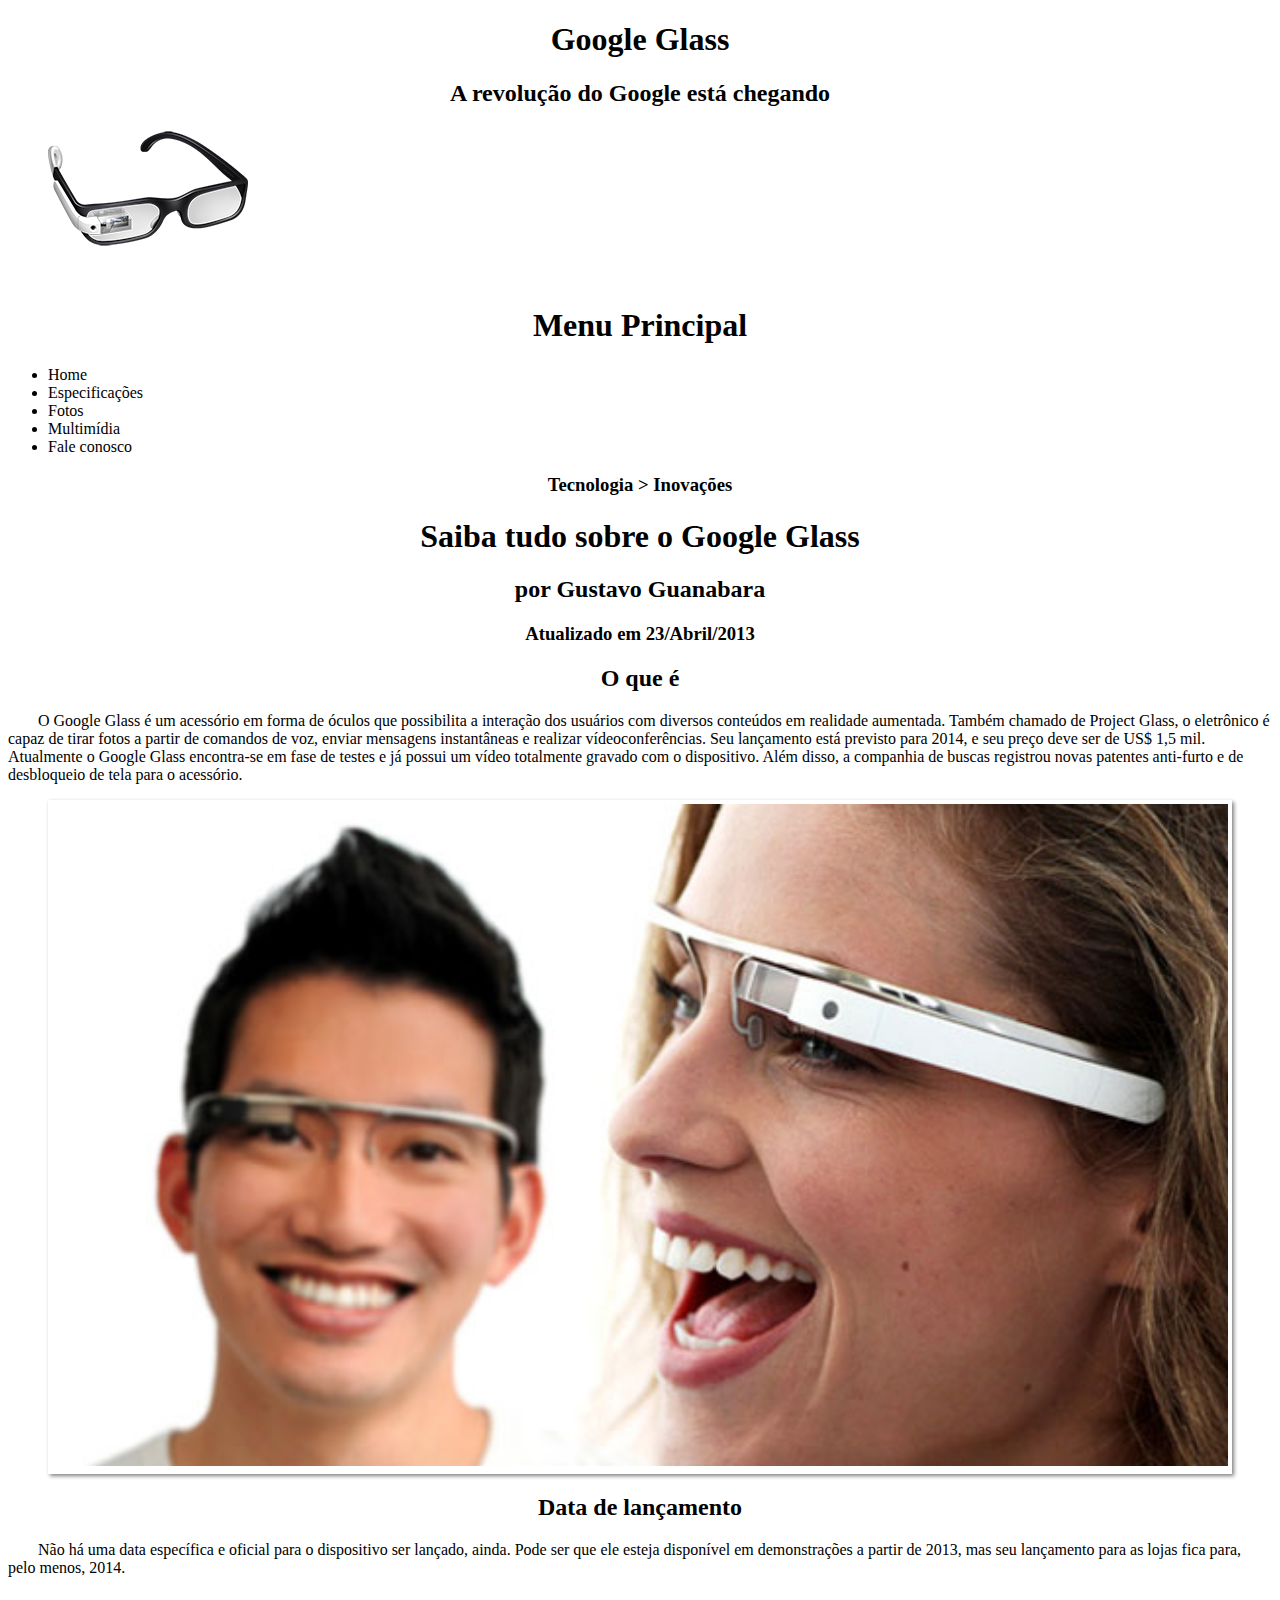
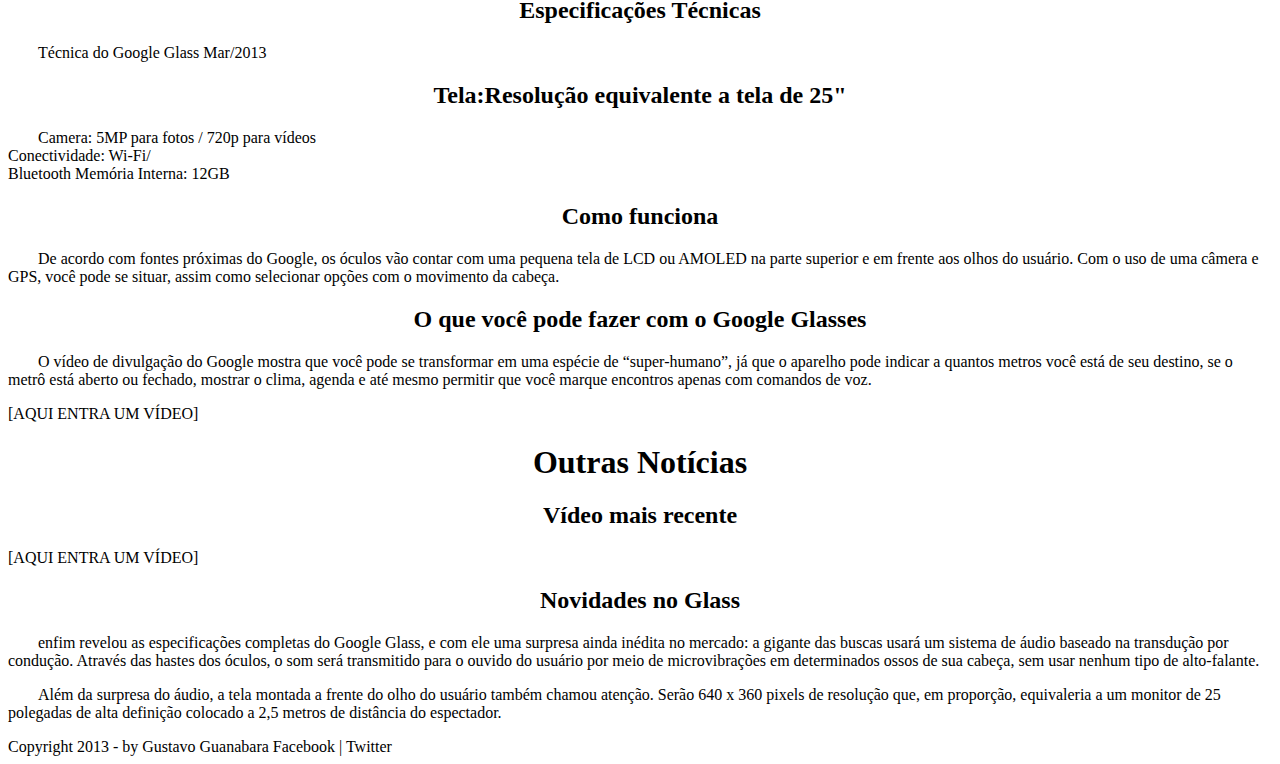
<file: HTML5_CeV/index.html>
<!DOCTYPE html>
<html lang="pt-br">

<head>
    <meta charset="UTF-8">
    <title>Tudo sobre Google Glass.</title>
    <link rel="stylesheet" type="text/css" href="Arquivos_CSS/estilo.css"/>
</head>

<body>
    <div id="interface">

    <header id="cabecalho">
    <hgroup>
<h1>Google Glass</h1>
<h2>A revolução do Google está chegando</h2>
    </hgroup>
    <figure>
        <img src="imagens_proj_glass_html5/glass-oculos-preto-peq.png">
    </figure>
    </header>
    <br>
<nav>
    <h1>Menu Principal</h1>
    <ul>
        <li> Home</li>
        <li> Especificações</li>
        <li> Fotos</li>
        <li> Multimídia</li>
        <li> Fale conosco</li>
    </ul>
    
</nav>

    </header>

    <hgroup>
<h3>Tecnologia > Inovações</h3>
<h1>Saiba tudo sobre o Google Glass</h1>
<h2>por Gustavo Guanabara</h2>
<h3>Atualizado em 23/Abril/2013</h3>
    </hgroup>

<h2>O que é</h2>
<p>O Google Glass é um acessório em forma de óculos que possibilita a interação dos usuários com diversos conteúdos em realidade aumentada. Também chamado de Project Glass, o eletrônico é capaz de tirar fotos a partir de comandos de voz, enviar mensagens instantâneas e realizar vídeoconferências. Seu lançamento está previsto para 2014, e seu preço deve ser de US$ 1,5 mil. Atualmente o Google Glass encontra-<wbr>se em fase de testes e já possui um vídeo totalmente gravado com o dispositivo. Além disso, a companhia de buscas registrou novas patentes anti-<wbr>furto e de desbloqueio de tela para o acessório.</p>
    <figure class="foto-legendada">
        <img src="imagens_proj_glass_html5/glass-quadro-homem-mulher.jpg">
        <figcaption>
            <h3 class="legenda-img">Google Glass</h3>
            <p class="legenda-img">Uma nova maneira de ver o mundo.</p>
        </figcaption>
    </figure>

<h2>Data de lançamento</h2>
<p>Não há uma data específica e oficial para o dispositivo ser lançado, ainda. Pode ser que ele esteja disponível em demonstrações a partir de 2013, mas seu lançamento para as lojas fica para, pelo menos, 2014.</p>

<h2>Especificações Técnicas</h2>
<p>Técnica do Google Glass Mar/2013</p>

<h2>Tela:Resolução equivalente a tela de 25"</h2>
<p>Camera: 5MP para fotos / 720p para vídeos 
    <br>Conectividade: Wi-Fi/ 
    <br>Bluetooth Memória Interna: 12GB</p>

<h2>Como funciona</h2>
<p>De acordo com fontes próximas do Google, os óculos vão contar com uma pequena tela de LCD ou AMOLED na parte superior e em frente aos olhos do usuário. Com o uso de uma câmera e GPS, você pode se situar, assim como selecionar opções com o movimento da cabeça.</p>

<h2>O que você pode fazer com o Google Glasses</h2>
<p>O vídeo de divulgação do Google mostra que você pode se transformar em uma espécie de “super-<wbr>humano”, já que o aparelho pode indicar a quantos metros você está de seu destino, se o metrô está aberto ou fechado, mostrar o clima, agenda e até mesmo permitir que você marque encontros apenas com comandos de voz.</p>

[AQUI ENTRA UM VÍDEO]

<h1>Outras Notícias</h1>
<h2>Vídeo mais recente</h2>

[AQUI ENTRA UM VÍDEO]

<h2>Novidades no Glass</h2>
<p><style text-decoration:"underline"/>O Google</style> enfim revelou as es&shy;pe&shy;ci&shy;fi&shy;ca&shy;ções completas do Google Glass, e com ele uma surpresa ainda inédita no mercado: a gigante das buscas usará um sistema de áudio baseado na transdução por condução. Através das hastes dos óculos, o som será transmitido para o ouvido do usuário por meio de microvibrações em determinados ossos de sua cabeça, sem usar nenhum tipo de alto-<wbr>falante.</p>

<p>Além da surpresa do áudio, a tela montada a frente do olho do usuário também chamou atenção. Serão 640 x 360 pixels de resolução que, em proporção, equivaleria a um monitor de 25 polegadas de alta definição colocado a 2,5 metros de distância do espectador.</p>

Copyright 2013 - by Gustavo Guanabara
Facebook | Twitter

    </div>
</body>
</html>
</file>
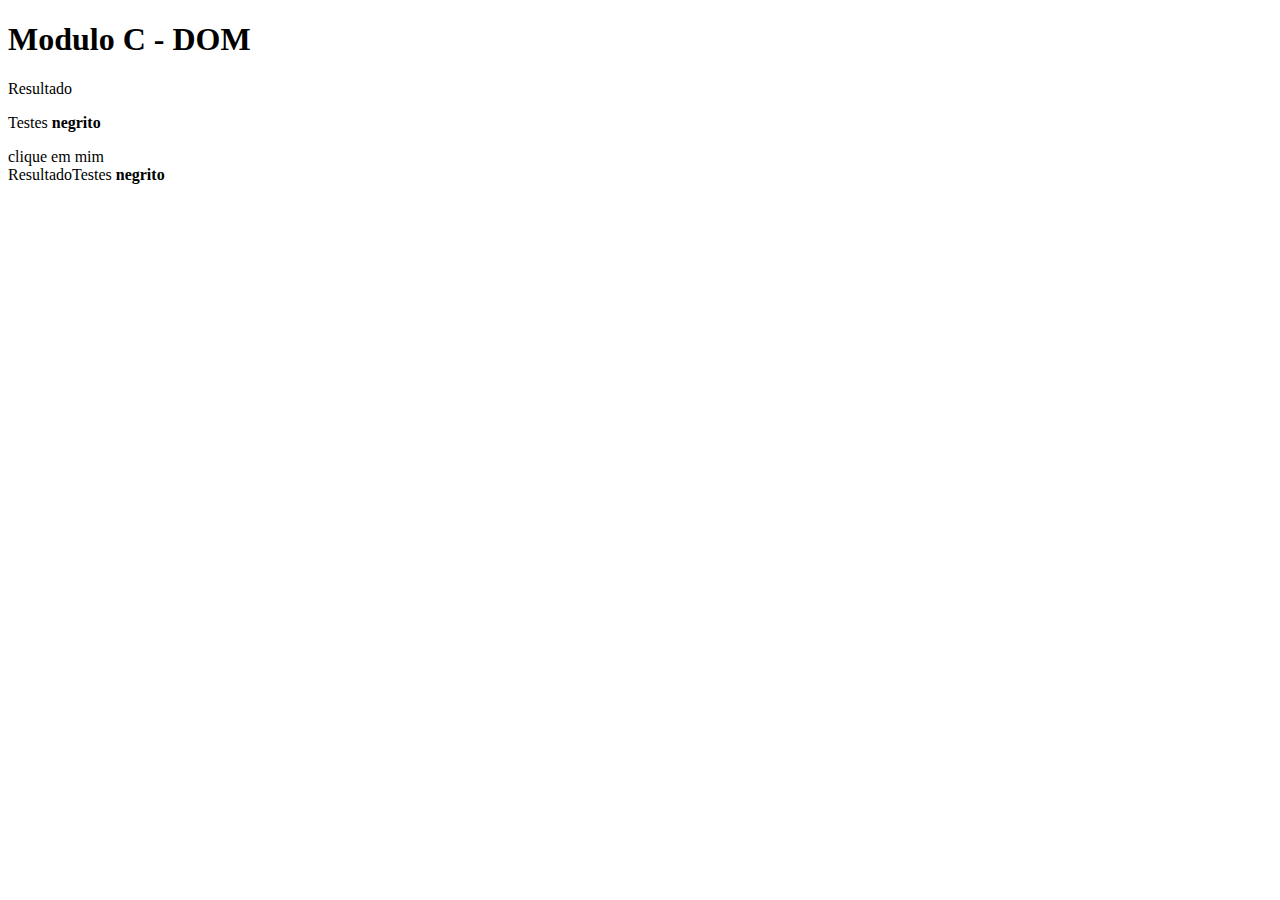
<file: JS_CeV/Modulo C/ex004.html>
<!DOCTYPE html>
<html lang="en">
<head>
    <meta charset="UTF-8">
    <meta name="viewport" content="width=device-width, initial-scale=1.0">
    <title>Primeiro passos DOM</title>
</head>
<body>
    <h1>Modulo C - DOM</h1>
    <p>Resultado</p>
    <p>Testes <strong>negrito</strong></p>
    <div>clique em mim</div>
    <script>
        var p1 = window.document.getElementsByTagName('p')[0]
        window.document.write(p1.innerText)

        var p2 = window.document.getElementsByTagName('p')[1]
        window.document.write(p2.innerHTML)
    </script>
</body>
</html>
</file>
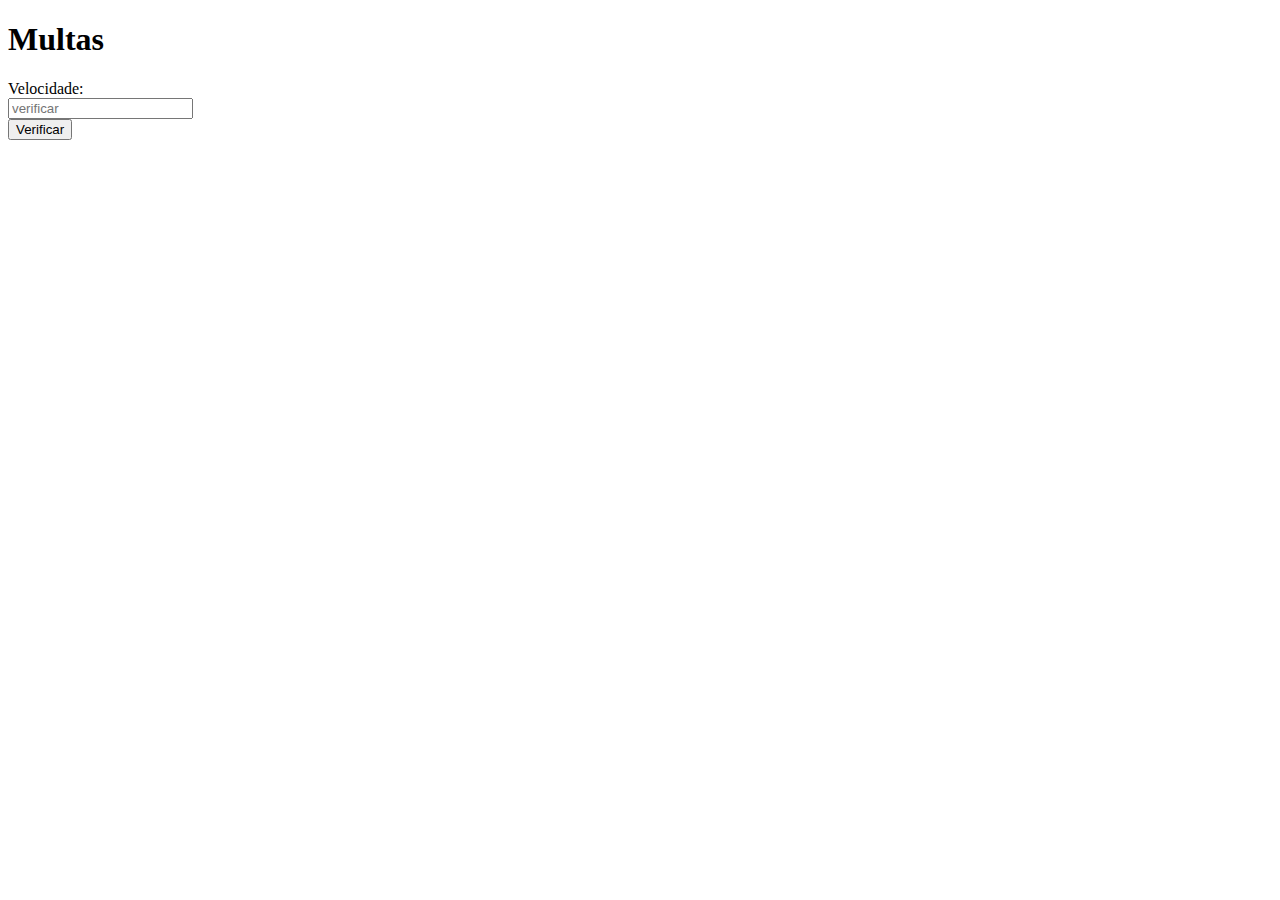
<file: JS_CeV/Modulo C/ex007.html>
<!DOCTYPE html>
<html lang="en">
<head>
    <meta charset="UTF-8">
    <meta name="viewport" content="width=device-width, initial-scale=1.0">
    <title>Condicionais</title>
</head>
<body>
    <h1>Multas</h1>
    <label for="velocidade">Velocidade:</label><br>
    <input type="number" placeholder="verificar"><br>
    <input type="button" value="Verificar" onclick="calcular()"><br>
    <div class="res">

    </div>
    <script>
        function calcular() {
            var velocidade = parseFloat(document.querySelector("input[type=number]").value);
            var res = document.querySelector("div.res");
            if (velocidade > 60) {
                var multa = (velocidade - 60) * 5;
                res.innerHTML = `Você foi multado! Sua multa é de R$ ${multa.toFixed(2)}`;
            } else {
                res.innerHTML = `Você está dentro do limite de velocidade com a velocidade de <strong>${velocidade}Km/h</strong>. Bom passeio!`;
            }
        }
    </script>
</body>
</html>
</file>
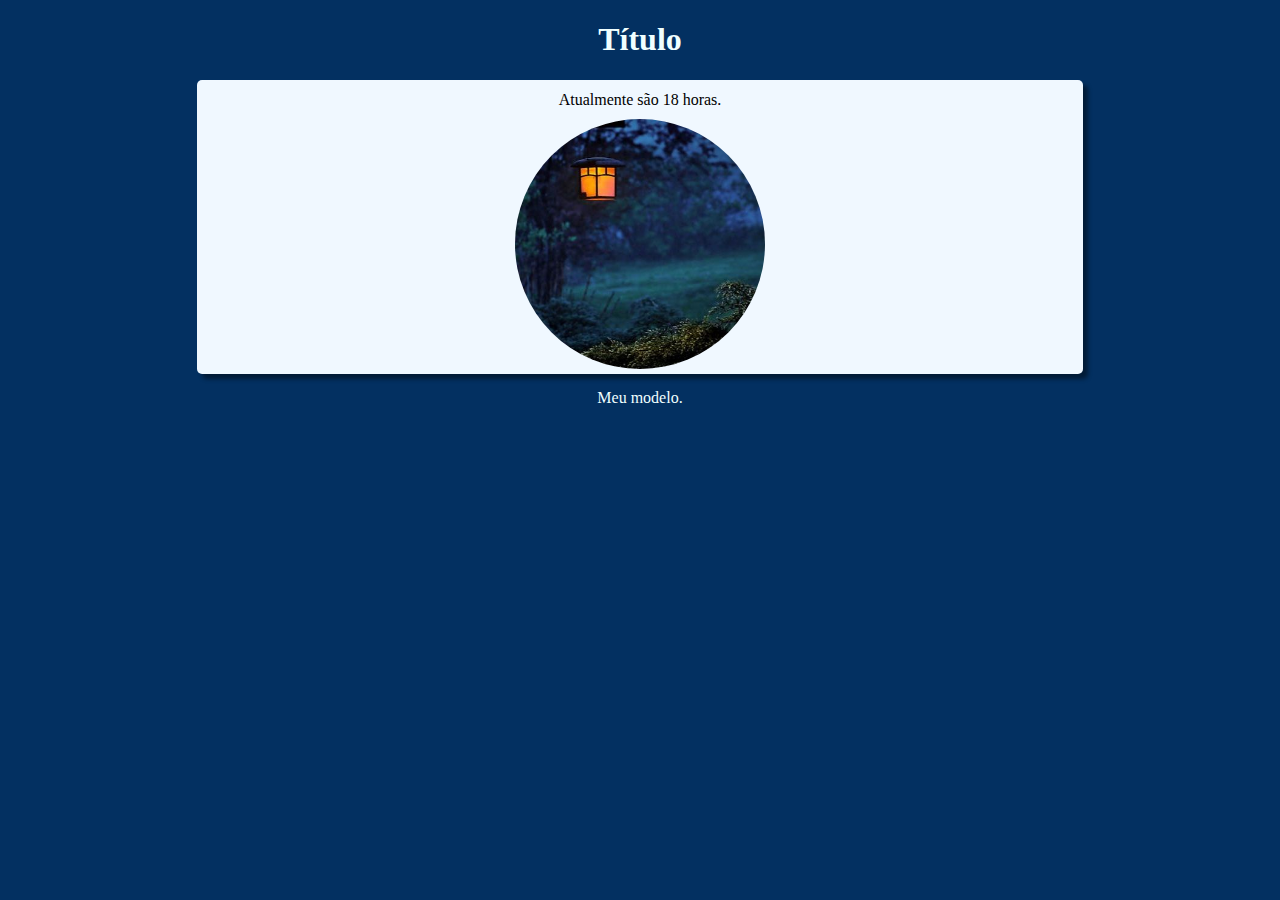
<file: JS_CeV/Modulo D/ex010/modelo.html>
<!DOCTYPE html>
<html lang="en">
<head>
    <meta charset="UTF-8">
    <meta name="viewport" content="width=device-width, initial-scale=1.0">
    <link rel="stylesheet" href="estilo.css">
    <title>Modelo de Exercício</title>
</head>
<body onload="roda()">
    <header>
        <h1>Título</h1>
    </header>
    <section>
        <div id="msg"></div></div>
        <div id="foto"><img id="imgs" src="imgs/manha.jpg" alt="Foto do dia"></div>
    </section>
    <footer>
        Meu modelo.
    </footer>
    <script src="script.js"></script>
</body>
</html>
</file>
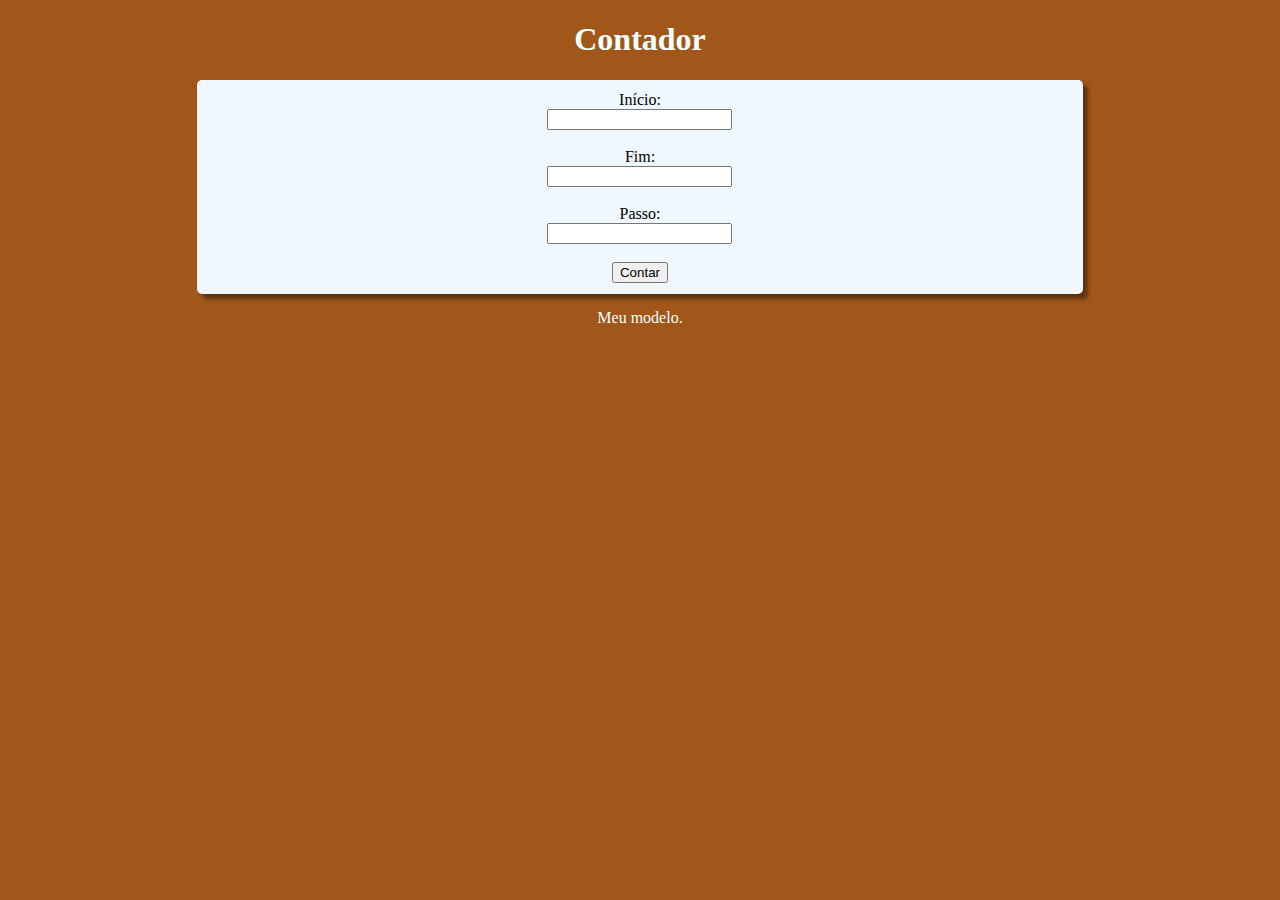
<file: JS_CeV/Modulo E/ex011/modelo.html>
<!DOCTYPE html>
<html lang="en">
<head>
    <meta charset="UTF-8">
    <meta name="viewport" content="width=device-width, initial-scale=1.0">
    <link rel="stylesheet" href="estilo.css">
    <title>Contador</title>
</head>
<body>
    <header>
        <h1>Contador</h1>
    </header>
    <section>
        <div id="cont">
            <label for="start">Início:</label><br>
                <input type="number" id="start"><br><br>
            <label for="end">Fim:</label><br>
                <input type="number" id="end"><br><br>
            <label for="pace">Passo:</label><br>
                <input type="number" id="pace"><br><br>

            <button onclick="contar()">Contar</button>
        </div>
        <div id="result">

        </div>
    </section>
    <footer>
        Meu modelo.
    </footer>
    <script src="script.js"></script>
</body>
</html>
</file>
<file: HTML5_CeV/Arquivos_CSS/estilo.css>
@charset "UTF-8";

/* Formatação de textos */
h1 {
    text-align: center;
}
h2 {
    text-align: center;
}
h3 {
    text-align: center;
}
p {
    text-indent: 30px;
    text-justify: auto;
    font-family: Georgia;
}

/* Formatação de imagens legendadas */
figure.foto-legendada {
    position: relative;
    border: 4px solid white;
    box-shadow: 2px 2px 4px gray;
}
figure.foto-legendada img {
    width: 100%;
    height: 100%;
}
figure.foto-legendada figcaption {
    opacity: 0;
    position: absolute;
    top: 0px;
    background-color: rgba(0,0,0,0.4);
    color: white;
    width: 100%;
    height: 100%;
    padding: 10px;
    box-sizing: border-box;
}
figure.foto-legenta:hover figcaption {
    opacity: 1;
}
</file>
<file: JS_CeV/Modulo D/ex010/estilo.css>
body {
    background-color: rgb(162, 87, 26);
}

header {
    text-align: center;
    color: azure;
}

section {
    padding: 1px;
    margin: auto;
    margin-bottom: 15px;
    background-color: aliceblue;
    border-radius: 5px;
    box-shadow: 5px 5px 4px rgba(0, 0, 0, 0.441);
    width: 70%;
    text-align: center;
}

footer {
    text-align: center;
    color: azure;
}
#msg {
    margin: 10px;
}

img {
    width: 250px;
    border-radius: 125px;
}
</file>
<file: JS_CeV/Modulo E/ex011/estilo.css>
body {
    background-color: rgb(162, 87, 26);
}

header {
    text-align: center;
    color: azure;
}

section {
    padding: 1px;
    margin: auto;
    margin-bottom: 15px;
    background-color: aliceblue;
    border-radius: 5px;
    box-shadow: 5px 5px 4px rgba(0, 0, 0, 0.441);
    width: 70%;
    text-align: center;
}

footer {
    text-align: center;
    color: azure;
}
#cont {
    margin: 10px;
}

img {
    width: 250px;
    border-radius: 125px;
}
</file>
